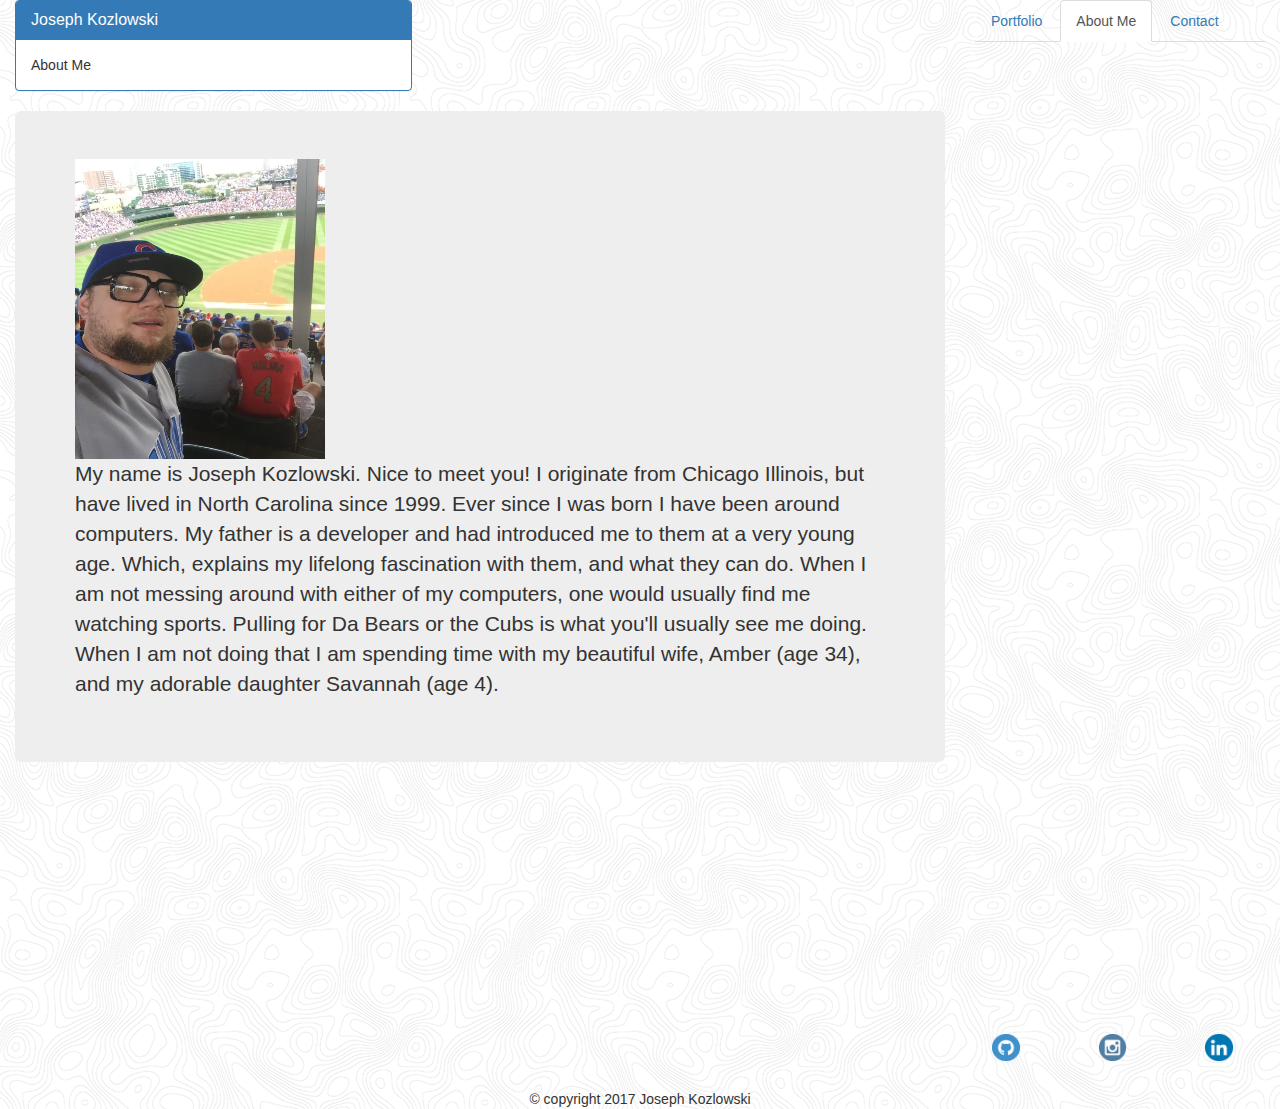
<file: index.html>
<!DOCTYPE html>
<html>

<head>

<!-- Latest compiled and minified CSS -->
<link rel="stylesheet" href="https://maxcdn.bootstrapcdn.com/bootstrap/3.3.7/css/bootstrap.min.css" integrity="sha384-BVYiiSIFeK1dGmJRAkycuHAHRg32OmUcww7on3RYdg4Va+PmSTsz/K68vbdEjh4u" crossorigin="anonymous">

<link rel="stylesheet" media="screen" href="style.css">

    <title>About Me</title>

</head>

<body>
<div class="container-fluid">
    <div class="row">
        <div class="col-md-4">
            <div class="panel panel-primary panel panel-default">
                <div class="panel-heading">
                    <h3 class="panel-title">Joseph Kozlowski</h3>
                </div>
                <div class="panel-body">
                    About Me
                </div>
            </div>
        </div>

    <div class="col-md-3 col-md-offset-5">
    <ul class="nav nav-tabs">
        <li role="presentation"><a href="portfolio.html">Portfolio</a></li>
        <li role="presentation" class="active"><a href="index.html">About Me</a></li>
        <li role="presentation"><a href="contact.html">Contact</a></li>
    </ul>
    </div>
    </div>
    
    <div class="row">
        <div class="col-md-9">
            <div class="jumbotron">
                    <img src="me.jpg" id="me" alt="me">
                    <p>My name is Joseph Kozlowski. Nice to meet you! I originate from Chicago Illinois, but have lived in North Carolina since 1999. Ever since I was born I have been around computers. My father is a developer and had introduced me to them at a very young age. Which, explains my lifelong fascination with them, and what they can do. When I am not messing around with either of my computers, one would usually find me watching sports. Pulling for Da Bears or the Cubs is what you'll usually see me doing. When I am not doing that I am spending time with my beautiful wife, Amber (age 34), and my adorable daughter Savannah (age 4).</p>
            </div>
        </div>
    </div>
    <div class="row" id="connect">
    <div class="col-md-9"></div>
    <div class="col-md-1">
    <nav class="navbar">
        <div class="container-fluid center-block">
            <div class="navbar-header">
            <a class="navbar-brand" href="https://github.com/kozineffect">
                <img alt="Brand" src="Github.png"  class="img-responsive" alt="Responsive image">
            </a>
            </div>
        </div>
    </nav>
    </div>
    <div class="col-md-1">
    <nav class="navbar">
        <div class="container-fluid">
            <div class="navbar-header">
            <a class="navbar-brand" href="https://instagram.com/kozineffect">
                <img alt="Brand" src="Instagram.png"  class="img-responsive" alt="Responsive image">
            </a>
            </div>
        </div>
    </nav>
    </div>

    <div class="col-md-1">
    <nav class="navbar">
        <div class="container-fluid">
            <div class="navbar-header">
            <a class="navbar-brand" href="https://www.linkedin.com/in/joseph-kozlowski-051938135/">
                <img alt="Brand" src="Linkedin.png"  class="img-responsive" alt="Responsive image">
            </a>
            </div>
        </div>
    </nav>
    </div>
    </div>


 


    <footer class="text-center">&copy; copyright 2017 Joseph Kozlowski</footer>


</div>
</body>
</html>
</file>
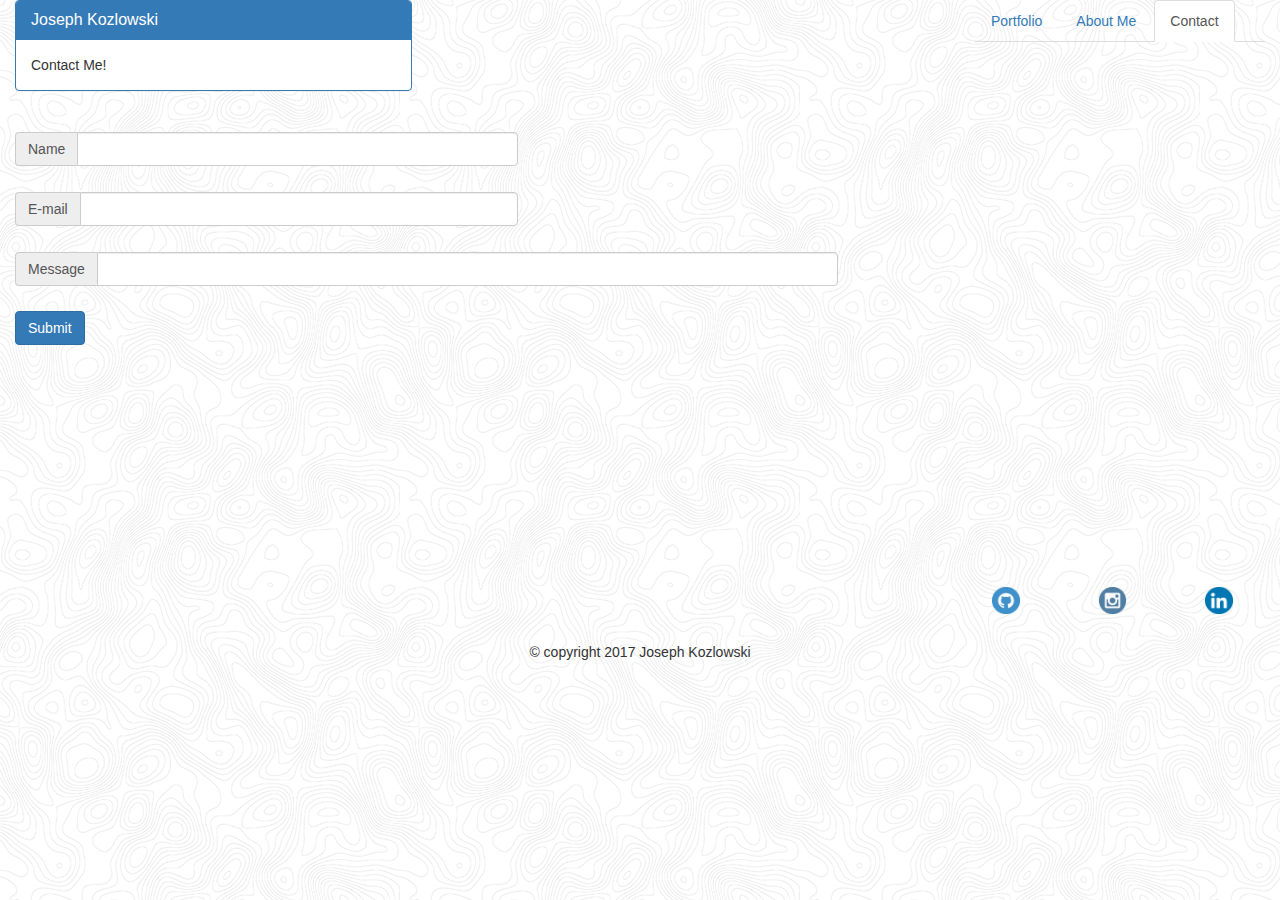
<file: contact.html>
<!DOCTYPE html>
<html>

<head>

<!-- Latest compiled and minified CSS -->
<link rel="stylesheet" href="https://maxcdn.bootstrapcdn.com/bootstrap/3.3.7/css/bootstrap.min.css" integrity="sha384-BVYiiSIFeK1dGmJRAkycuHAHRg32OmUcww7on3RYdg4Va+PmSTsz/K68vbdEjh4u" crossorigin="anonymous">

<link rel="stylesheet" media="screen" href="style.css">

    <title>Contact</title>

</head>

<body>
<div class="container-fluid">
    <div class="row">
        <div class="col-md-4">
            <div class="panel panel-primary panel panel-default">
                <div class="panel-heading">
                    <h3 class="panel-title">Joseph Kozlowski</h3>
                </div>
                <div class="panel-body">
                    Contact Me!
                </div>
            </div>
        </div>

    <div class="col-md-3 col-md-offset-5">
    <ul class="nav nav-tabs">
        <li role="presentation"><a href="portfolio.html">Portfolio</a></li>
        <li role="presentation"><a href="index.html">About Me</a></li>
        <li role="presentation"  class="active"><a href="contact.html">Contact</a></li>
    </ul>
    </div>
    </div>

    <div class="row">
        <div class="col-md-12"></div>
    </div>

    <div class="row">
        <div class="col-md-5">
        <div class="input-group" id="name-input">
        <span class="input-group-addon" id="basic-addon1">Name</span>
        <input type="text" class="form-control" placeholder="" aria-describedby="basic-addon1">
        </div>
        </div>
    </div>

    <div class="row">
        <div class="col-md-12"></div>
    </div>

    <div class="row">
        <div class="col-md-5">
        <div class="input-group" id="email-input">
        <span class="input-group-addon" id="basic-addon1">E-mail</span>
        <input type="text" class="form-control" placeholder="" aria-describedby="basic-addon1">
        </div>
        </div>
    </div>

    <div class="row">
        <div class="col-md-12"></div>
    </div>

    <div class="row">
        <div class="col-md-8">
        <div class="input-group" id="message-input">
        <span class="input-group-addon" id="basic-addon1">Message</span>
        <input type="text" class="form-control" placeholder="" aria-describedby="basic-addon1">
        </div>
        </div>
    </div>
    <button type="submit" class="btn btn-primary" id="submit-button">Submit</button>
    <div class="row" id="connect">
    <div class="col-md-9"></div>
    <div class="col-md-1">
    <nav class="navbar">
        <div class="container-fluid center-block">
            <div class="navbar-header">
            <a class="navbar-brand" href="https://github.com/kozineffect">
                <img alt="Brand" src="Github.png"  class="img-responsive" alt="Responsive image">
            </a>
            </div>
        </div>
    </nav>
    </div>
    <div class="col-md-1">
    <nav class="navbar">
        <div class="container-fluid">
            <div class="navbar-header">
            <a class="navbar-brand" href="https://instagram.com/kozineffect">
                <img alt="Brand" src="Instagram.png"  class="img-responsive" alt="Responsive image">
            </a>
            </div>
        </div>
    </nav>
    </div>

    <div class="col-md-1">
    <nav class="navbar">
        <div class="container-fluid">
            <div class="navbar-header">
            <a class="navbar-brand" href="https://www.linkedin.com/in/joseph-kozlowski-051938135/">
                <img alt="Brand" src="Linkedin.png"  class="img-responsive" alt="Responsive image">
            </a>
            </div>
        </div>
    </nav>
    </div>
    </div>


 


    <footer class="text-center">&copy; copyright 2017 Joseph Kozlowski</footer>


</div>
</body>
</html>
</file>
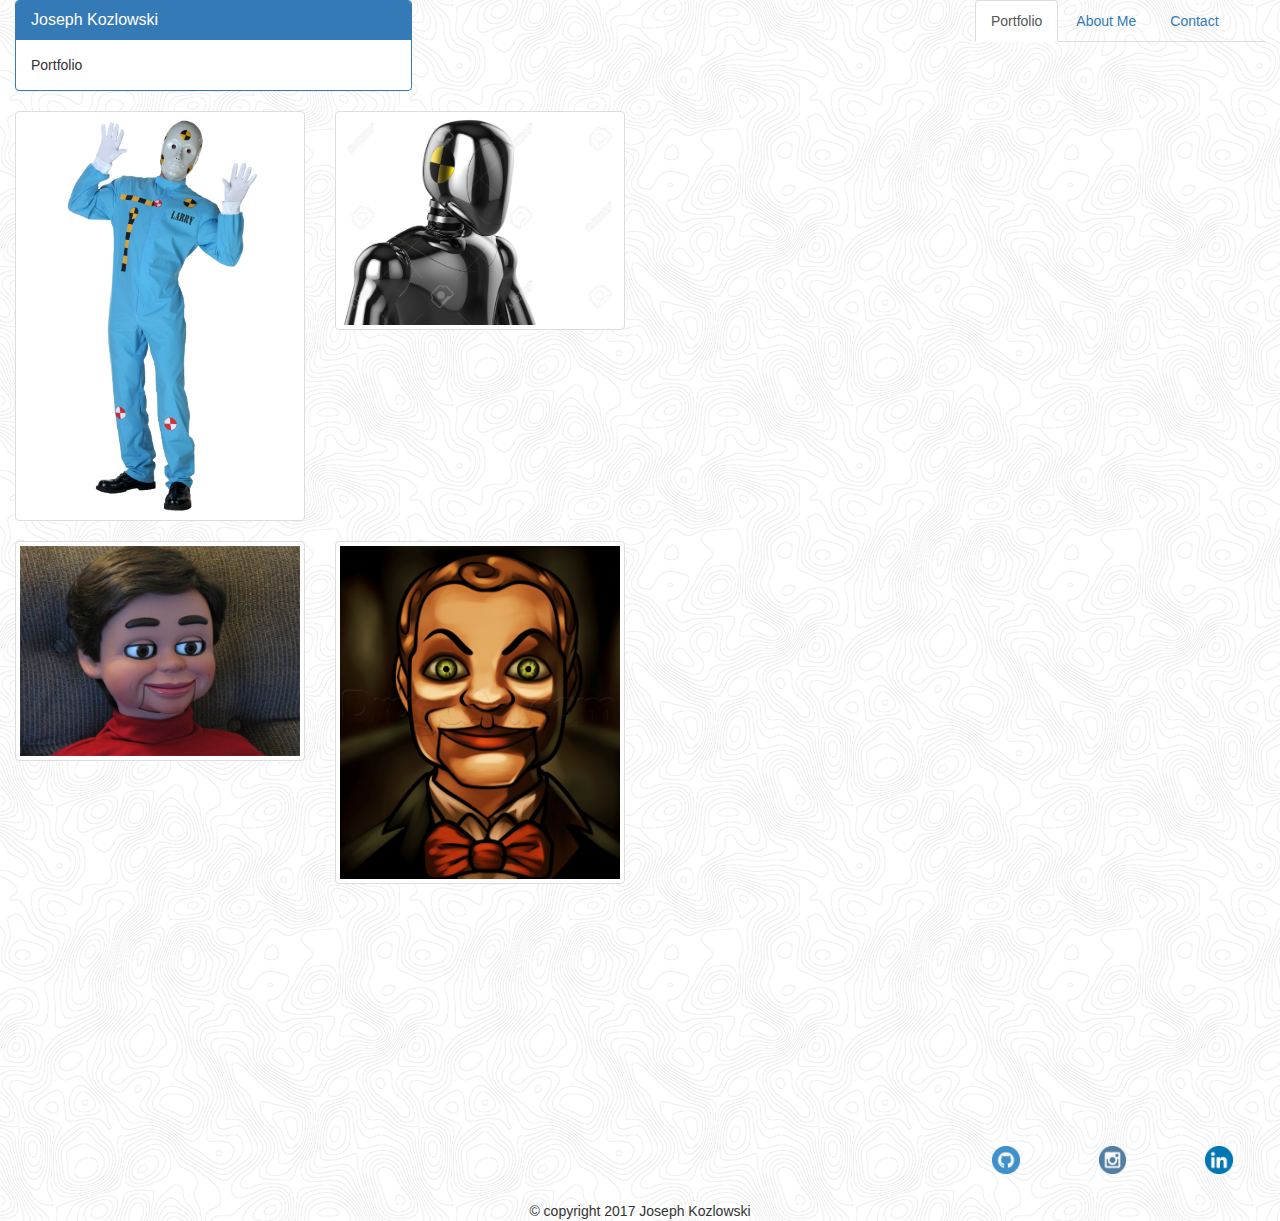
<file: portfolio.html>
<!DOCTYPE html>
<html>

<head>

<!-- Latest compiled and minified CSS -->
<link rel="stylesheet" href="https://maxcdn.bootstrapcdn.com/bootstrap/3.3.7/css/bootstrap.min.css" integrity="sha384-BVYiiSIFeK1dGmJRAkycuHAHRg32OmUcww7on3RYdg4Va+PmSTsz/K68vbdEjh4u" crossorigin="anonymous">

<link rel="stylesheet" media="screen" href="style.css">

    <title>Portfolio</title>

</head>

<body>
<div class="container-fluid">
    <div class="row">
        <div class="col-md-4">
            <div class="panel panel-primary panel panel-default">
                <div class="panel-heading">
                    <h3 class="panel-title">Joseph Kozlowski</h3>
                </div>
                <div class="panel-body">
                    Portfolio
                </div>
            </div>
        </div>

    <div class="col-md-3 col-md-offset-5">
    <ul class="nav nav-tabs">
        <li role="presentation" class="active"><a href="portfolio.html">Portfolio</a></li>
        <li role="presentation"><a href="index.html">About Me</a></li>
        <li role="presentation"><a href="contact.html">Contact</a></li>
    </ul>
    </div>
    </div>

<div class="row">
    <div class="col-xs-6 col-md-3">
        <a href="#" class="thumbnail">
        <img src="crash-test-dummy-costume.jpg" alt="crash-test-dummy-costume">
        </a>
    </div>
    <div class="col-xs-6 col-md-3">
        <a href="#" class="thumbnail">
        <img src="dummy1.jpg" alt="dummy1">
        </a>
    </div>
</div>

<div class="row">
    <div class="col-xs-6 col-md-3">
        <a href="#" class="thumbnail">
        <img src="dummy2.jpg" alt="dummy2">
        </a>
    </div>
    <div class="col-xs-6 col-md-3">
        <a href="#" class="thumbnail">
        <img src="dummy3.png" alt="dummy3">
        </a>
    </div>
</div>
    <div class="row" id="connect">
    <div class="col-md-9"></div>
    <div class="col-md-1">
    <nav class="navbar">
        <div class="container-fluid center-block">
            <div class="navbar-header">
            <a class="navbar-brand" href="https://github.com/kozineffect">
                <img alt="Brand" src="Github.png"  class="img-responsive" alt="Responsive image">
            </a>
            </div>
        </div>
    </nav>
    </div>
    <div class="col-md-1">
    <nav class="navbar">
        <div class="container-fluid">
            <div class="navbar-header">
            <a class="navbar-brand" href="https://instagram.com/kozineffect">
                <img alt="Brand" src="Instagram.png"  class="img-responsive" alt="Responsive image">
            </a>
            </div>
        </div>
    </nav>
    </div>

    <div class="col-md-1">
    <nav class="navbar">
        <div class="container-fluid">
            <div class="navbar-header">
            <a class="navbar-brand" href="https://www.linkedin.com/in/joseph-kozlowski-051938135/">
                <img alt="Brand" src="Linkedin.png"  class="img-responsive" alt="Responsive image">
            </a>
            </div>
        </div>
    </nav>
    </div>
    </div>


 


    <footer class="text-center">&copy; copyright 2017 Joseph Kozlowski</footer>


</div>
</body>
</html>
</file>
<file: style.css>
body {

    background-image: url("topography.png");
}

#name-input {
	margin-top: 20px;
}

#email-input {
	margin-top: 25px;
}

#message-input {
	margin-top: 25px;
}

#submit-button {
	margin-top: 25px;
}

#connect {

	margin-top: 225px;
}

#me{

	height: 300px;
	width: 250px;
}
</file>
